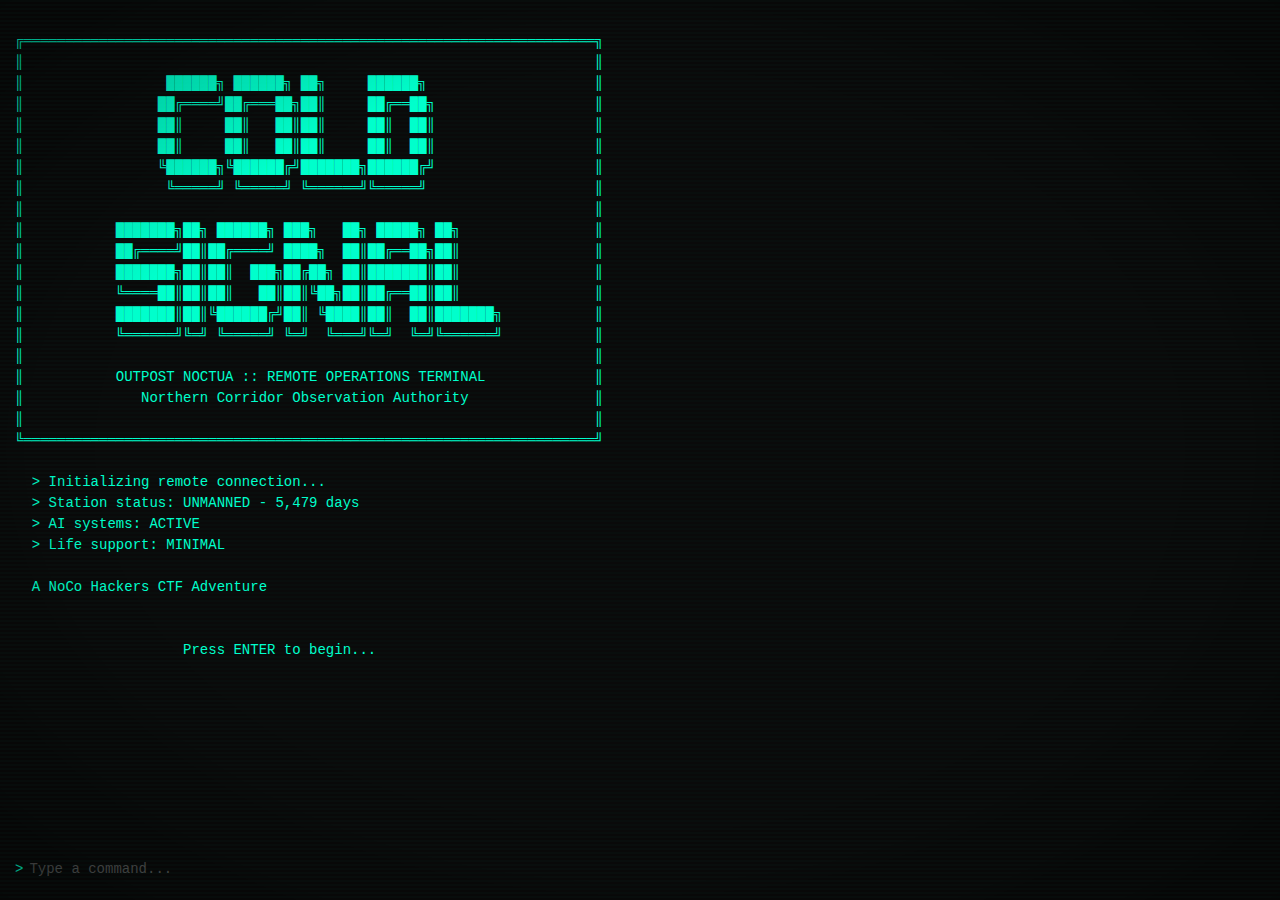
<file: game/index.html>
<!DOCTYPE html>
<html lang="en">
<head>
  <meta charset="UTF-8">
  <meta name="viewport" content="width=device-width, initial-scale=1.0, maximum-scale=1.0, user-scalable=no">
  <title>Cold Signal — Outpost Noctua</title>
  <meta name="description" content="Cold Signal: A text adventure CTF at the edge of silence. Investigate Outpost Noctua and uncover what happened to the missing crew.">

  <!-- Open Graph -->
  <meta property="og:title" content="Cold Signal — Outpost Noctua">
  <meta property="og:description" content="A text adventure CTF. Investigate a remote research station. Uncover the signal. Find the flags.">
  <meta property="og:type" content="website">

  <link rel="stylesheet" href="css/terminal.css">
</head>
<body>
  <div id="terminal">
    <div id="output"></div>
    <div id="prompt-line">
      <span id="prompt-label">&gt;</span>
      <input id="input" type="text" autocomplete="off" autocorrect="off" autocapitalize="off" spellcheck="false" placeholder="Type a command...">
    </div>
  </div>

  <script src="js/gamedata.js"></script>
  <script src="js/terminal.js"></script>
  <script src="js/engine.js"></script>
  <script src="js/main.js"></script>
</body>
</html>
</file>
<file: game/css/terminal.css>
/* Cold Signal — Retro Terminal Styling */

*, *::before, *::after {
  box-sizing: border-box;
  margin: 0;
  padding: 0;
}

:root {
  --bg: #0a0a0a;
  --fg: #00ffcc;
  --fg-dim: #009977;
  --fg-amber: #00ffcc;
  --fg-red: #ff4444;
  --fg-cyan: #00ffcc;
  --fg-muted: #555555;
  --input-bg: #111111;
  --scanline: rgba(0, 255, 200, 0.02);
  --font: 'Courier New', 'Consolas', 'Liberation Mono', monospace;
}

html, body {
  height: 100%;
  background: var(--bg);
  color: var(--fg);
  font-family: var(--font);
  font-size: 14px;
  line-height: 1.5;
  overflow: hidden;
}

/* CRT Scanline Overlay */
body::after {
  content: '';
  position: fixed;
  top: 0;
  left: 0;
  width: 100%;
  height: 100%;
  background: repeating-linear-gradient(
    0deg,
    transparent,
    transparent 2px,
    var(--scanline) 2px,
    var(--scanline) 4px
  );
  pointer-events: none;
  z-index: 9999;
}

/* CRT slight curvature vignette */
body::before {
  content: '';
  position: fixed;
  top: 0;
  left: 0;
  width: 100%;
  height: 100%;
  background: radial-gradient(
    ellipse at center,
    transparent 60%,
    rgba(0, 0, 0, 0.4) 100%
  );
  pointer-events: none;
  z-index: 9998;
}

#terminal {
  height: 100vh;
  display: flex;
  flex-direction: column;
  overflow-y: auto;
  overflow-x: hidden;
  padding: 10px 15px;
  scroll-behavior: smooth;
}

#output {
  flex: 1;
}

#output pre {
  white-space: pre-wrap;
  word-wrap: break-word;
  overflow-wrap: break-word;
  margin: 0;
  padding: 0;
  font-family: var(--font);
  font-size: 14px;
  line-height: 1.5;
}

#output pre.input-echo {
  color: var(--fg-amber);
  margin-top: 6px;
}

#output pre.game-output {
  color: var(--fg);
  margin-bottom: 6px;
}

#output div.game-output {
  margin-bottom: 6px;
}

#prompt-line {
  display: flex;
  align-items: center;
  padding: 4px 0 10px 0;
  flex-shrink: 0;
}

#prompt-label {
  color: var(--fg-amber);
  font-family: var(--font);
  font-size: 14px;
  margin-right: 6px;
  flex-shrink: 0;
  user-select: none;
}

#input {
  flex: 1;
  background: transparent;
  border: none;
  outline: none;
  color: var(--fg);
  font-family: var(--font);
  font-size: 14px;
  line-height: 1.5;
  caret-color: var(--fg);
}

#input::placeholder {
  color: var(--fg-muted);
}

/* Blinking cursor effect */
@keyframes blink {
  0%, 100% { opacity: 1; }
  50% { opacity: 0; }
}

#input:focus {
  animation: none;
}

/* Scrollbar styling */
#terminal::-webkit-scrollbar {
  width: 6px;
}

#terminal::-webkit-scrollbar-track {
  background: var(--bg);
}

#terminal::-webkit-scrollbar-thumb {
  background: var(--fg-dim);
  border-radius: 3px;
}

#terminal::-webkit-scrollbar-thumb:hover {
  background: var(--fg);
}

/* Selection styling */
::selection {
  background: var(--fg);
  color: var(--bg);
}

/* Mobile adjustments */
@media (max-width: 600px) {
  html, body {
    font-size: 12px;
  }

  #terminal {
    padding: 6px 8px;
  }

  #output pre {
    font-size: 12px;
  }

  #input {
    font-size: 16px; /* Prevents iOS zoom on focus */
  }
}

/* Reduce motion for accessibility */
@media (prefers-reduced-motion: reduce) {
  body::after {
    display: none;
  }
}
</file>
